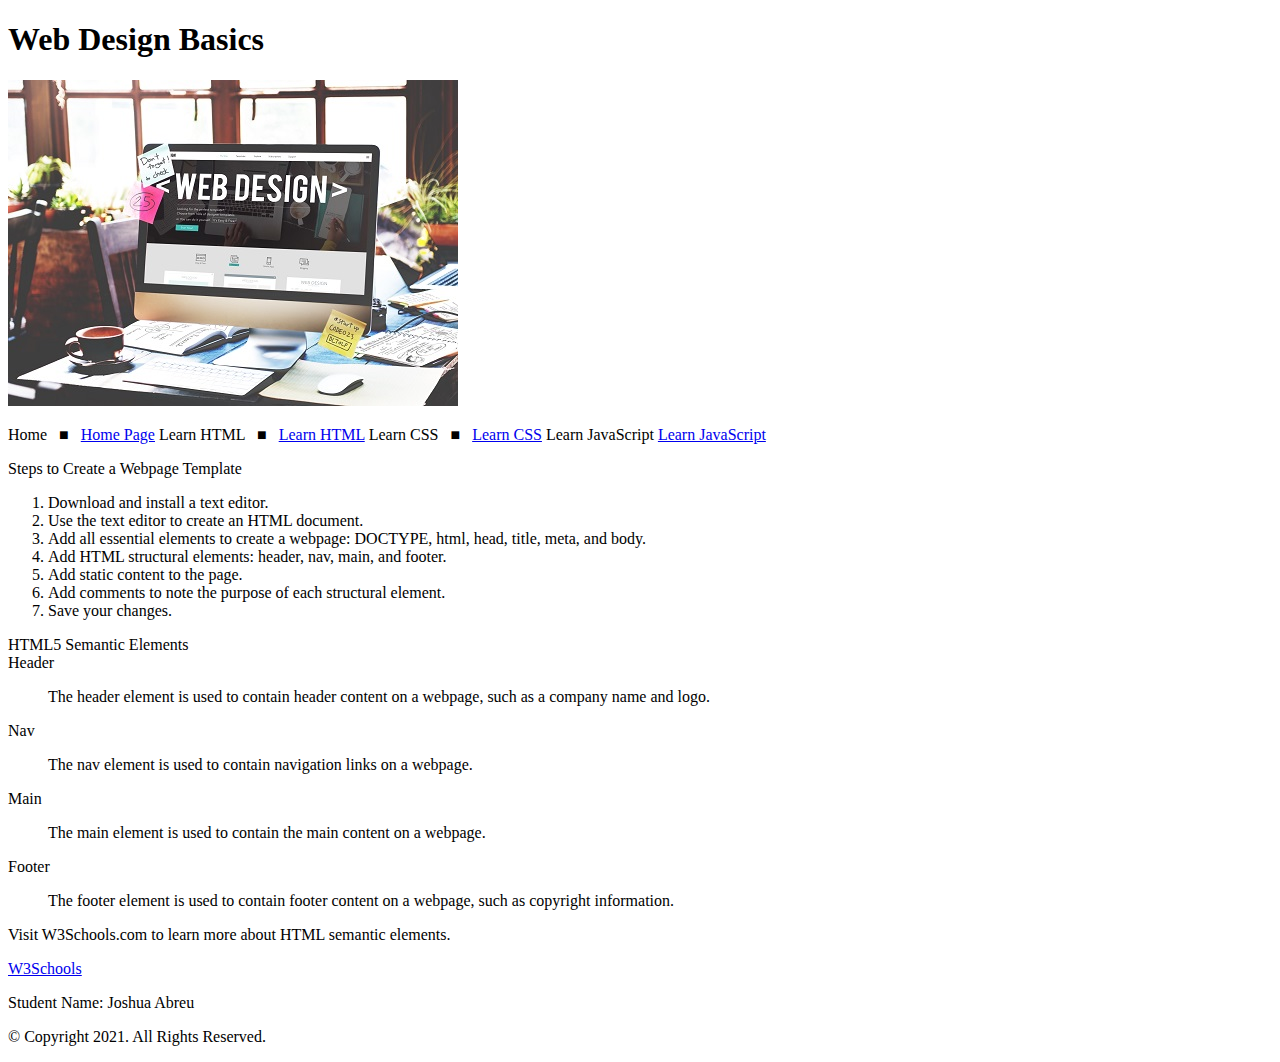
<file: chapter03/apply/index.html>
<!DOCTYPE html>
<!--
	Student Name:Joshua Abreu
	File Name:index.html
	Date:2/28/22
-->

<html lang="en">
<head>
	<title>CH 3 Apply Your Knowledge</title>
	<meta charset="utf-8">
</head>
<body>

	<!-- Use the header area for the website name or logo. The header contains static content. Update "My Template" with the name of business. -->
	<header>
		<h1>Web Design Basics</h1>

		<img src="images/web-design.jpg" alt="computer with the text web design."
		height="326" width="450"

	</header>

	<!-- Use the nav area to add hyperlinks to other pages within the website. It contains static content. -->
	<nav>
		<p>Home &nbsp; &#9632; &nbsp; <a href="index.html">Home Page</a>
		Learn HTML &nbsp; &#9632; &nbsp; <a href="html.html">Learn HTML</a>
		Learn CSS &nbsp; &#9632; &nbsp; <a href="css.html">Learn CSS</a>
		Learn JavaScript <a href="js.html">Learn JavaScript</a> </p>
	</nav>

	<!-- Use the main area to add main content to the webpage. Since the main content changes from page to page, the main element contains dynamic content. -->
	<main>


		<div class="template">

    <p>Steps to Create a Webpage Template</p>

		<ol type="1">
    <li>Download and install a text editor.</li>
    <li>Use the text editor to create an HTML document.</li>
    <li>Add all essential elements to create a webpage: DOCTYPE, html, head, title, meta, and body.</li>
    <li>Add HTML structural elements: header, nav, main, and footer.</li>
    <li>Add static content to the page.</li>
    <li>Add comments to note the purpose of each structural element.</li>
    <li>Save your changes.</li>
   	</ol>
	  </div>


		<div class="semantic"
    <h3>HTML5 Semantic Elements</h3>

    <dt>Header</dt>
		<dl>
    <dd>The header element is used to contain header content on a webpage, such as a company name and logo.</dd>
 		</dl>

    <dt>Nav</dt>
		<dl>
    <dd>The nav element is used to contain navigation links on a webpage.</dd>
		</dl>

    <dt>Main</dt>
		<dl>
    <dd>The main element is used to contain the main content on a webpage.</dd>
		</dl>

    <dt>Footer</dt>
		<dl>
    <dd>The footer element is used to contain footer content on a webpage, such as copyright information.</dd>
		</dl>

    <p>Visit W3Schools.com to learn more about HTML semantic elements. </p>
    <a href="https://www.w3schools.com/html/html5_semantic_elements.asp.">W3Schools</a>
	</div>

	</main>

	<!-- Use the footer area to add static footer content. -->
	<footer>
		<p>Student Name: Joshua Abreu</p>
		<p>&copy; Copyright 2021. All Rights Reserved.</p>
	</footer>

</body>
</html>
</file>
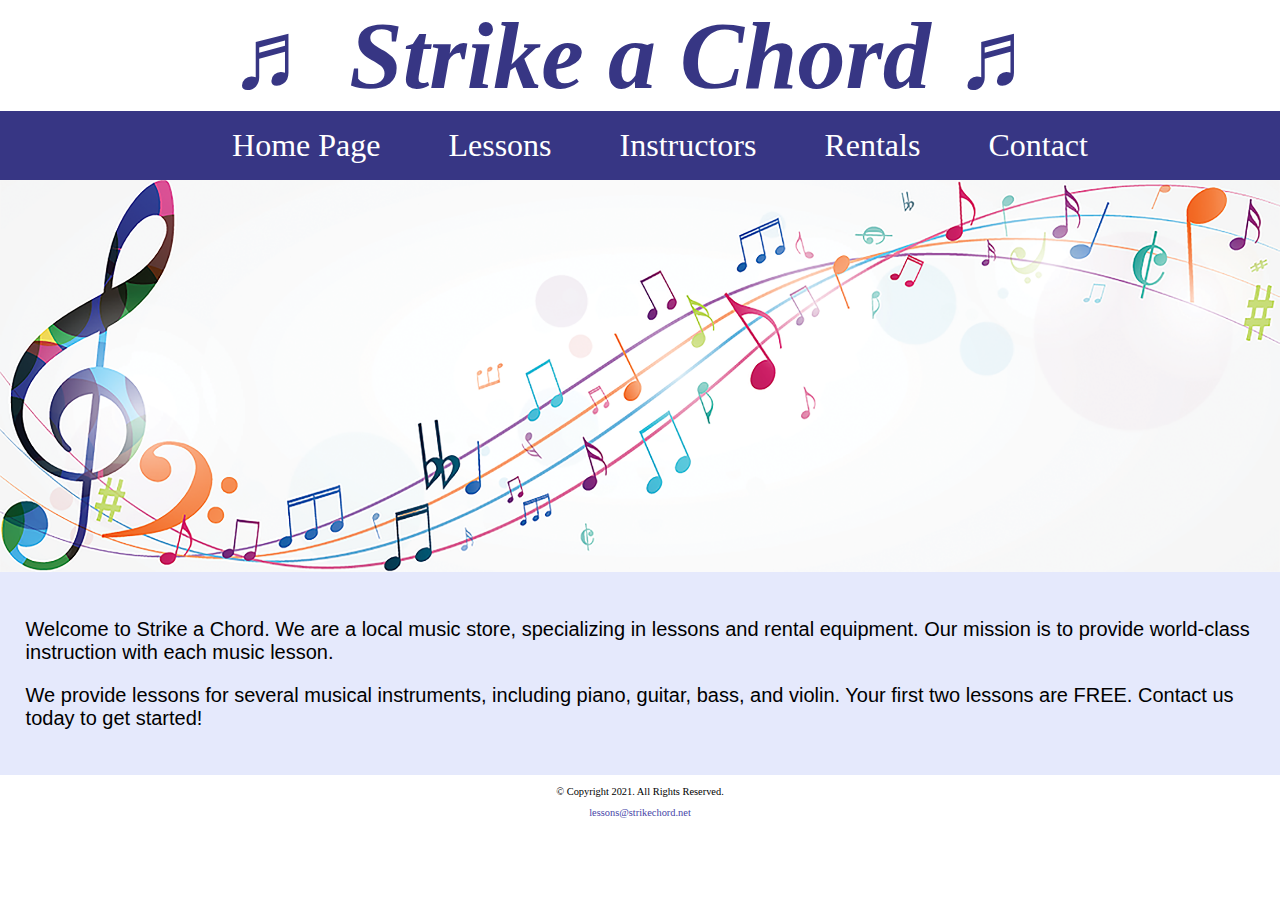
<file: chapter03/lab1/index.html>
<!DOCTYPE html>

	<!-- Student Name: Joshua Abreu
	File Name: Chapter 2 Lab
	Date: 2/15/2022 -->

<html lang="en">

<head>
		<meta charset="utf-8">
		<link rel="stylesheet" href="css/styles.css">
	<title>
Strike a Chord: Home page
</title>
</head>
<body>

	<header>
		<h1>&#9836; Strike a Chord &#9836;</h1>
	</header>

	<nav>
    <ul>
		<li>	<a href="index.html">Home Page</a>  </li>
    <li>  <a href="lessons.html">Lessons</a>  </li>
    <li>  <a href="Instructors.html">Instructors</a> </li>
    <li>  <a href="rentals.html">Rentals</a>  </li>
    <li>  <a href="contact.html">Contact</a> </li>
		</ul>
	</nav>

	<!-- Hero Image -->
 <div id="hero">
 <img src="images/music-notes.png" alt="colorful music notes">
 </div>

	<!-- Use the main area to add the main content to the webpage -->
	<main>

    <div id="intro">


    <p>Welcome to Strike a Chord. We are a local music store, specializing

      in lessons and rental equipment. Our mission is to provide world-class

      instruction with each music lesson.</p>

      <p>We provide lessons for several musical instruments, including

      piano, guitar, bass, and violin. Your first two lessons are FREE.

      Contact us today to get started!</p>

      </div>

	</main>

	<footer>
    <p>&copy; Copyright 2021. All Rights Reserved.</p>
<p> <a href= "mailto: lessons@strikechord.net"> lessons@strikechord.net </a> </p>
	</footer>

</body>
</html>
</file>
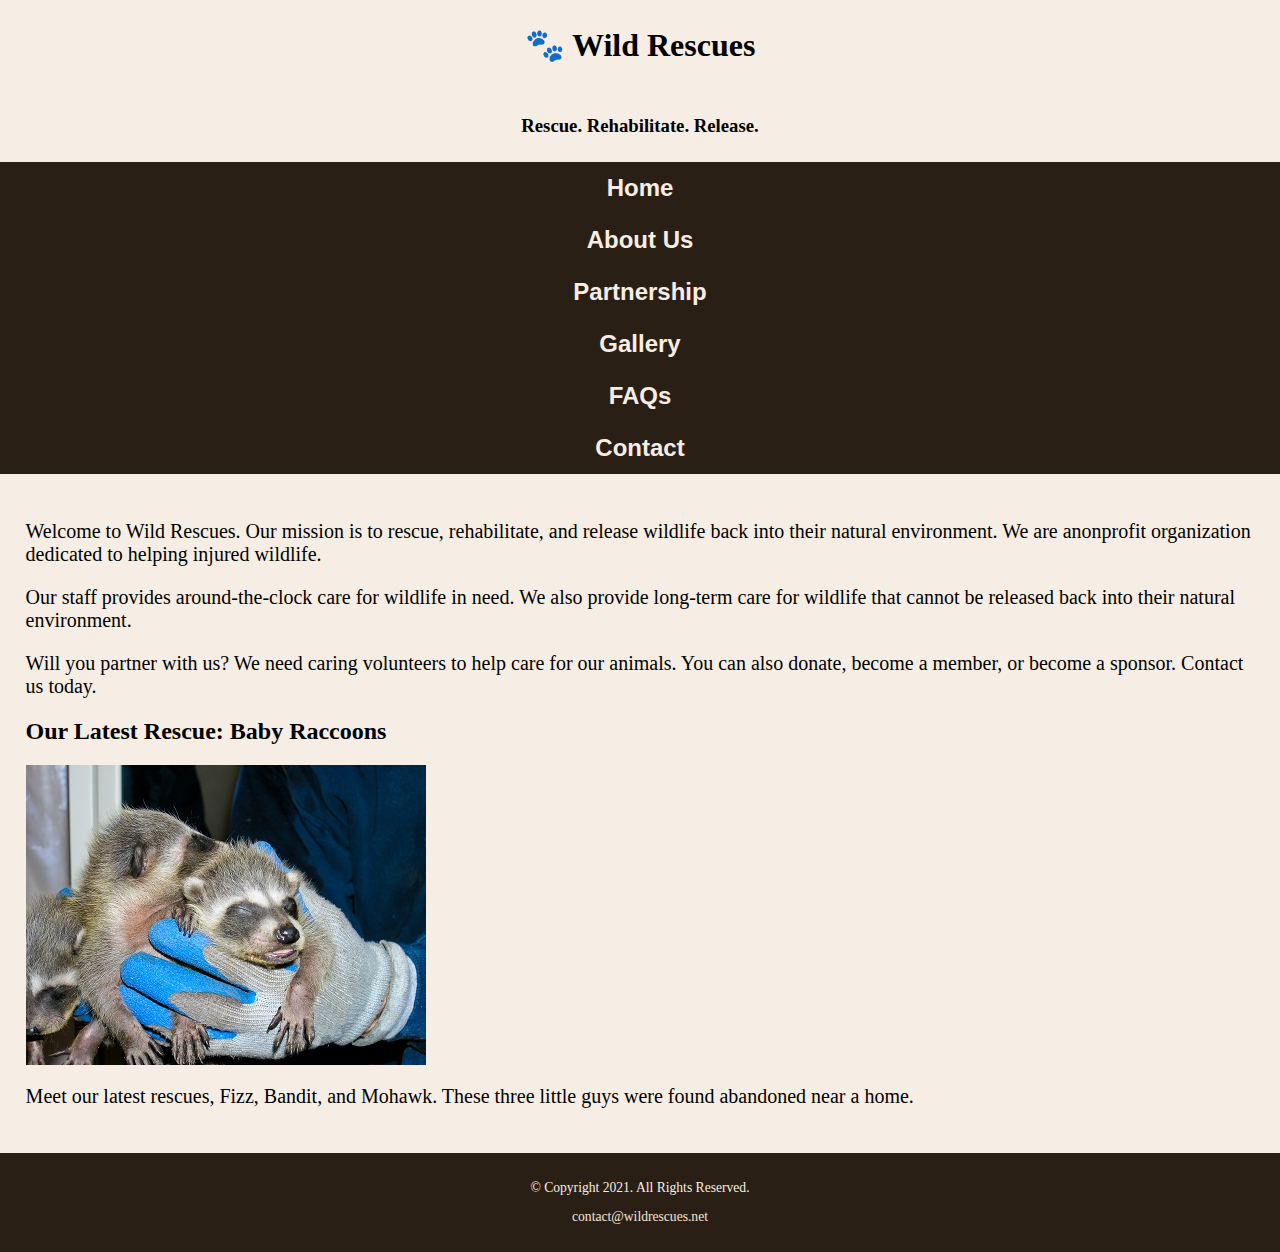
<file: chapter03/lab2/index.html>
<!DOCTYPE html>

	<!-- Student Name: Joshua Abreu
	File Name: Chapter 2 Lab
	Date: 2/15/2022 -->

<html lang="en">

<head>
		<meta charset="utf-8">
		<link rel="stylesheet" href="css/styles.css">
	<title>
Wild Rescues: Home
</title>
</head>
<body>

	<header>

		<meta name="viewport" content="width=device-width, initial-scale=1">
		<div class= "tab-desk">	<a href = "index.html" > <img src= "images/baby-hawk.jpg" alt="rescued baby hawk."> </a> </div>
    <div class= "mobile"> <h1>&#128062; Wild Rescues</h1>
    <h3>Rescue. Rehabilitate. Release.</h3>
  	</div>
	</header>

	<nav>
    <ul> <li> <a href="index.html">Home</a>  </li>
    <li>  <a href="about.html">About Us</a>  </li>
    <li>  <a href="partnership.html">Partnership</a>  </li>
    <li>  <a href="gallery.html">Gallery</a> </li>
    <li>  <a href="faqs.html">FAQs</a>  </li>
    <li>  <a href="contact.html">Contact</a> </li>
		</ul>
	</nav>

	<!-- Use the main area to add the main content to the webpage -->
	<main>

    <div id="welcome">
    <p>Welcome to Wild Rescues. Our mission is to rescue, rehabilitate,
      and release wildlife back into their natural environment. We are anonprofit
      organization dedicated to helping injured wildlife.</p>
      <p>Our staff provides around-the-clock care for wildlife in need. We
      also provide long-term care for wildlife that cannot be released back
      into their natural environment.</p>
      <p>Will you partner with us? We need caring volunteers to help care
      for our animals. You can also donate, become a member, or become a
      sponsor. Contact us today.</p>
    </div>

		<div class = "round">
    <div id="latest">
      <h2>Our Latest Rescue: Baby Raccoons</h2>
      <img src="images/baby-raccoons.jpg" alt="hands holding three baby raccoons"
  		>
		</div>
    </div>
    <p> Meet our latest rescues, Fizz, Bandit, and Mohawk. These three little guys were found
      abandoned near a home.</p>
	</main>

	<footer>
    <p>&copy; Copyright 2021. All Rights Reserved.</p>
    <p><a href= "mailto: contact@wildrescues.net"> contact@wildrescues.net </a></p>
	</footer>

</body>
</html>
</file>
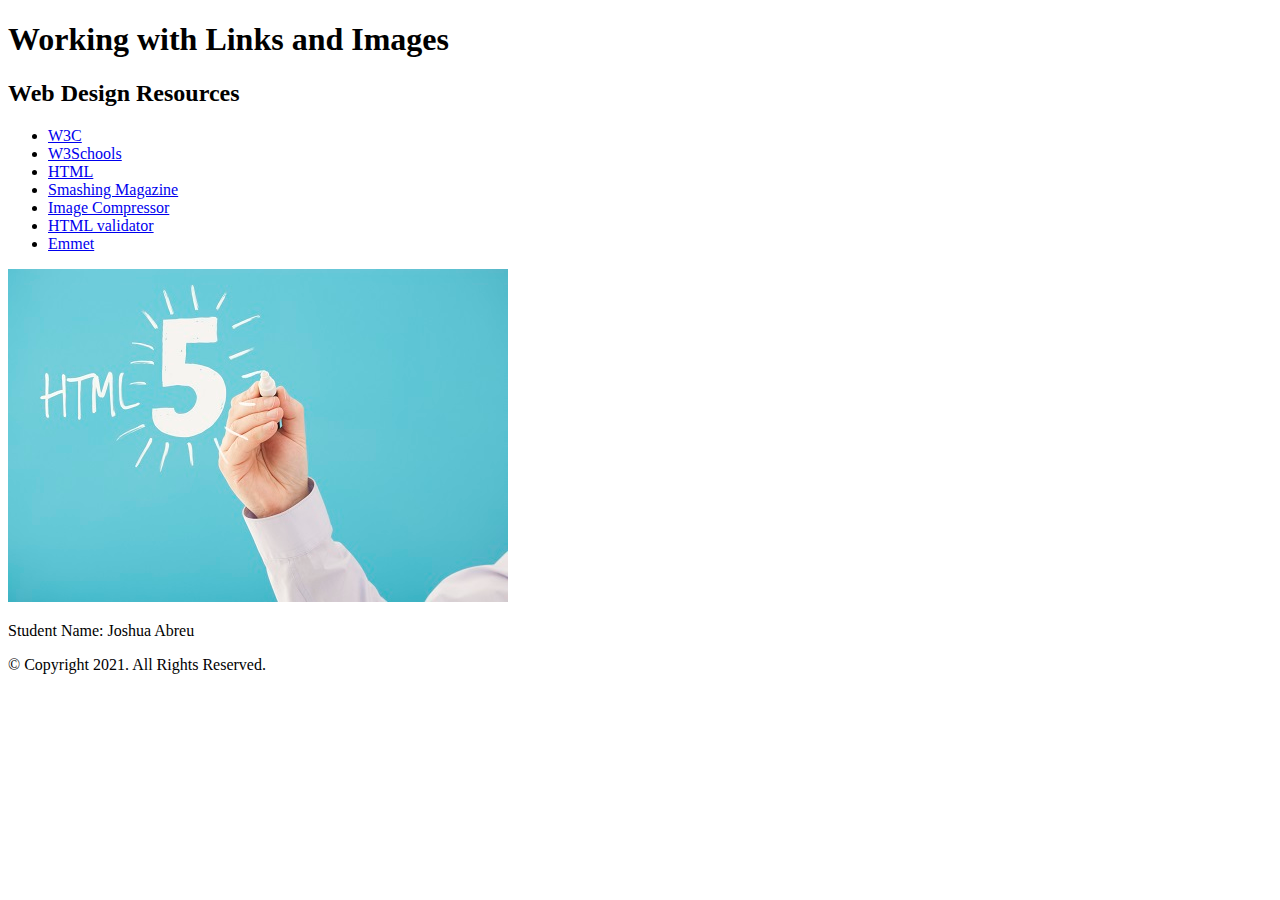
<file: chapter03/analyze/03.html>
<!DOCTYPE html>
<!--
	Student Name:Joshua Abreu
	File Name:03.html
	Date:2/28/22
-->
<html lang="en">
<head>
	<title>Chapter 3 Analyze</title>
	<meta charset="utf-8">
</head>
<body>

	<header>
		<h1>Working with Links and Images</h1>
	</header>

	<main>

<div id="resources">

	<h2>Web Design Resources</h2>
	<ul>
	<li><a href=" https://www.w3.org/">W3C</a></li>
	<li><a href=" https://www.w3schools.com/">W3Schools</a></li>
	<li><a href=" https://www.html.com/">HTML</a></li>
	<li><a href="https://www.smashingmagazine.com/">Smashing Magazine</a></li>
	<li><a href="https://compressor.io/">Image Compressor</a></li>
	<li><a href="https://validator.w3.org/">HTML validator</a></li>
	<li><a href="https://emmet.io/.">Emmet</a></li>
  </ul>

</div>

	<img src="images/html5.jpg" alt="hand writing HTML 5" height="333" width="500">

	</main>

	<footer>
		<p>Student Name: Joshua Abreu </p>
		<p>&copy; Copyright 2021. All Rights Reserved.</p>
	</footer>

</body>
</html>
</file>
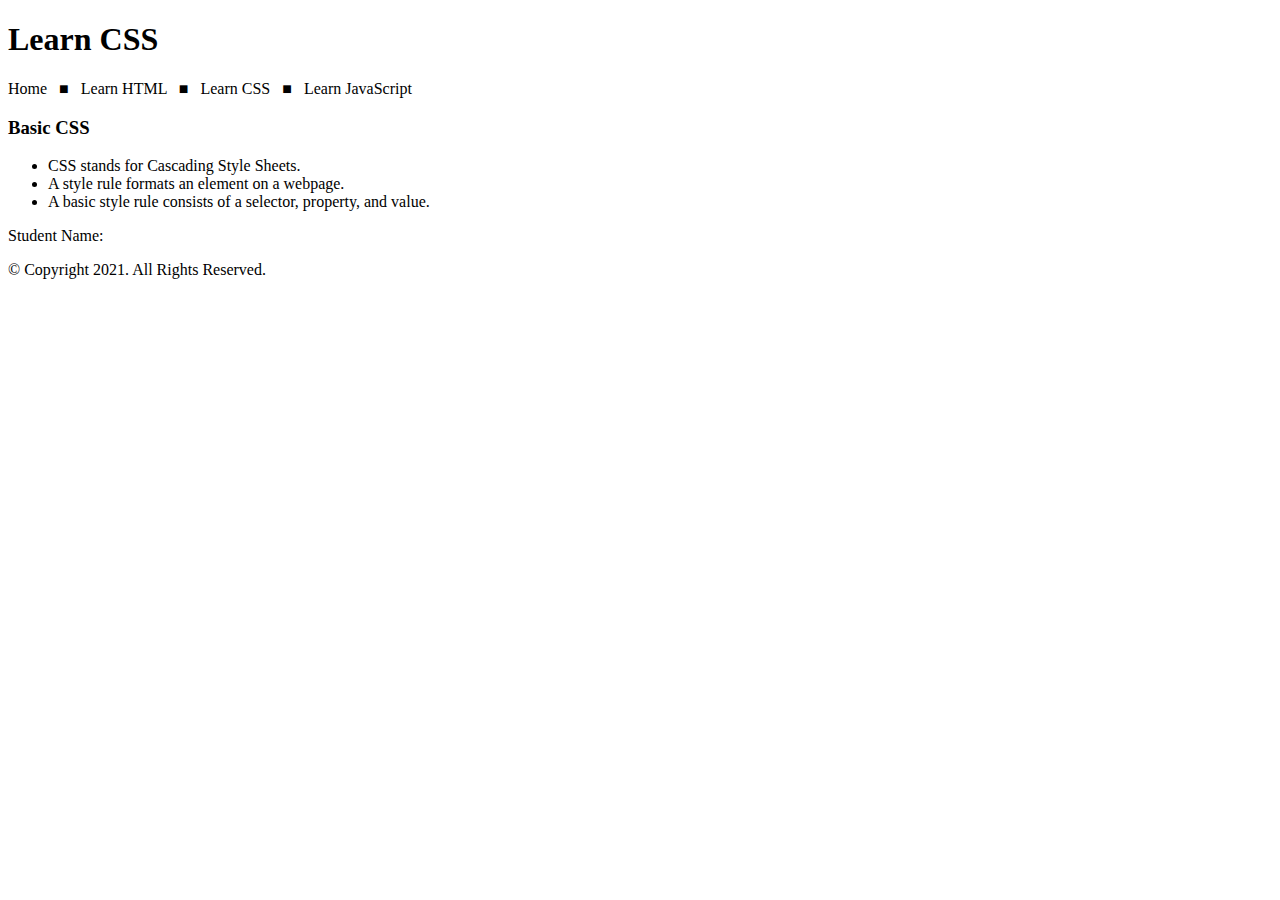
<file: chapter03/apply/css.html>
<!DOCTYPE html>
<!-- 	
	Student Name: 
	File Name: 
	Date: 
-->

<html lang="en">
<head>
	<title>CH 3 Apply Your Knowledge</title>
	<meta charset="utf-8">
</head>
<body>

	<!-- Use the header area for the website name or logo. The header contains static content. Update "My Template" with the name of business. -->
	<header>
		<h1>Learn CSS</h1>
	</header>
	
	<!-- Use the nav area to add hyperlinks to other pages within the website. It contains static content. -->
	<nav>
		<p>Home &nbsp; &#9632; &nbsp;  
		Learn HTML &nbsp; &#9632; &nbsp;
		Learn CSS &nbsp; &#9632; &nbsp;
		Learn JavaScript</p>
	</nav>
	
	<!-- Use the main area to add main content to the webpage. Since the main content changes from page to page, the main element contains dynamic content. -->
	<main>
        
        <div id="html">
        
            <h3>Basic CSS</h3>
            <ul>
                <li>CSS stands for Cascading Style Sheets.</li>
                <li>A style rule formats an element on a webpage.</li>
                <li>A basic style rule consists of a selector, property, and value.</li>
            </ul>
            
        </div>
        
	</main>
	
	<!-- Use the footer area to add static footer content. -->
	<footer>
		<p>Student Name: </p>
		<p>&copy; Copyright 2021. All Rights Reserved.</p>
	</footer>
	
</body>
</html>
</file>
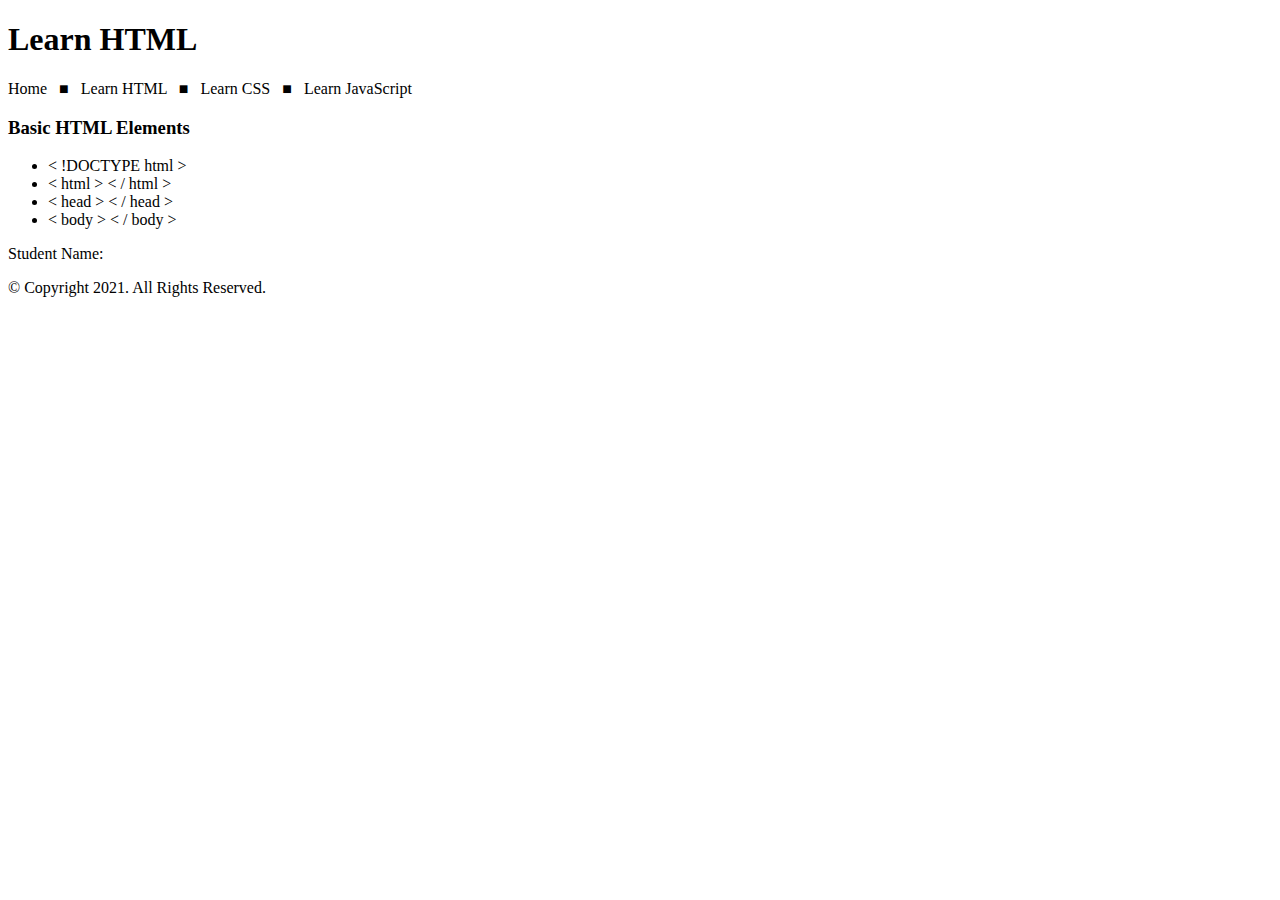
<file: chapter03/apply/html.html>
<!DOCTYPE html>
<!-- 	
	Student Name: 
	File Name: 
	Date: 
-->

<html lang="en">
<head>
	<title>CH 3 Apply Your Knowledge</title>
	<meta charset="utf-8">
</head>
<body>

	<!-- Use the header area for the website name or logo. The header contains static content. Update "My Template" with the name of business. -->
	<header>
		<h1>Learn HTML</h1>
	</header>
	
	<!-- Use the nav area to add hyperlinks to other pages within the website. It contains static content. -->
	<nav>
		<p>Home &nbsp; &#9632; &nbsp;  
		Learn HTML &nbsp; &#9632; &nbsp;
		Learn CSS &nbsp; &#9632; &nbsp;
		Learn JavaScript</p>
	</nav>
	
	<!-- Use the main area to add main content to the webpage. Since the main content changes from page to page, the main element contains dynamic content. -->
	<main>
        
        <div id="html">
        
            <h3>Basic HTML Elements</h3>
            <ul>
                <li>&#60; !DOCTYPE html &#62;</li>
                <li>&#60; html &#62; &#60; &#47; html &#62;</li>
                <li>&#60; head &#62; &#60; &#47; head &#62;</li>
                <li>&#60; body &#62; &#60; &#47; body &#62;</li>
            </ul>
            
        </div>
        
	</main>
	
	<!-- Use the footer area to add static footer content. -->
	<footer>
		<p>Student Name: </p>
		<p>&copy; Copyright 2021. All Rights Reserved.</p>
	</footer>
	
</body>
</html>
</file>
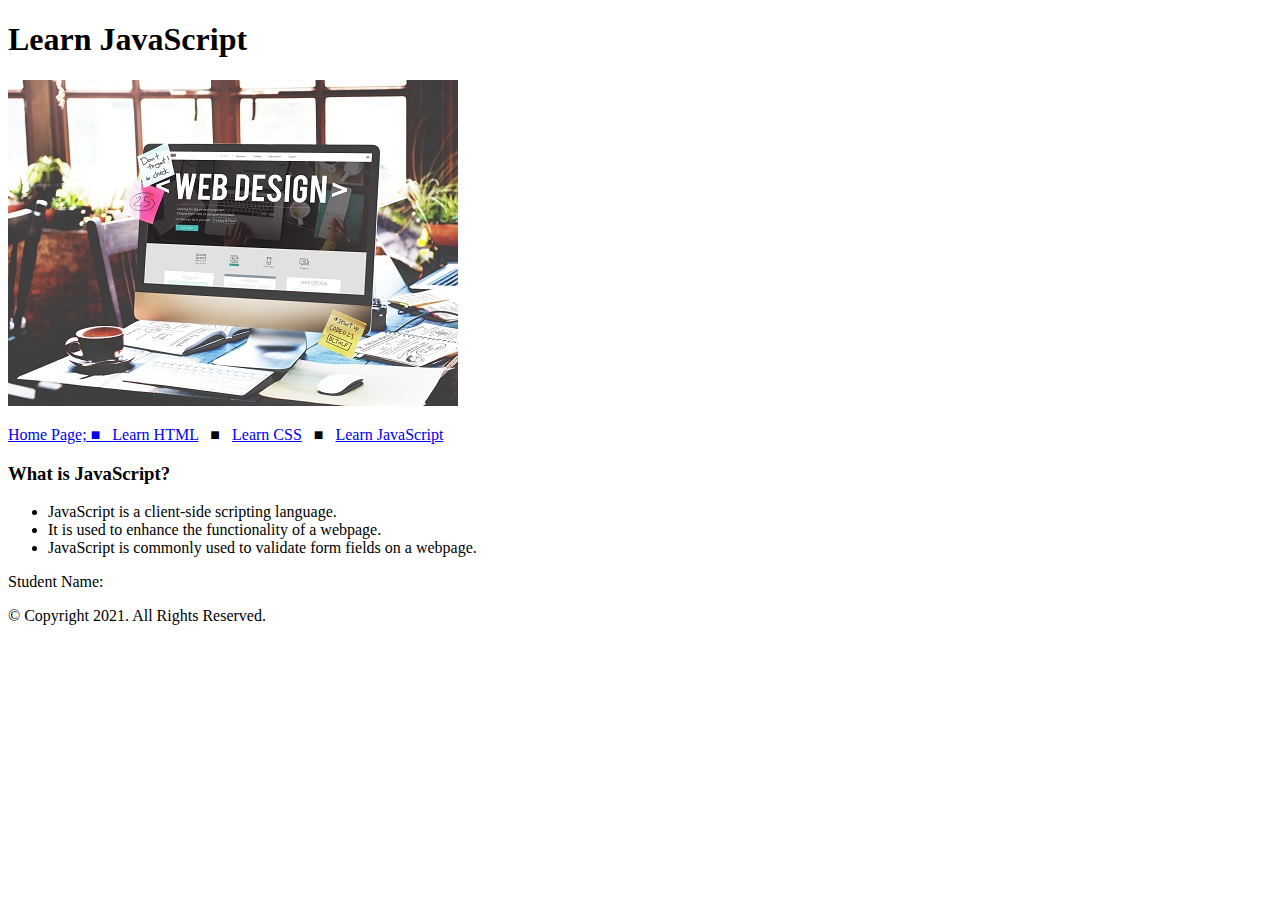
<file: chapter03/apply/js.html>
<!DOCTYPE html>
<!--
	Student Name: Joshua Abreu
	File Name: js.html
	Date: 2/28/22
-->

<html lang="en">
<head>
	<title>CH 3 Apply Your Knowledge</title>
	<meta charset="utf-8">
</head>
<body>

	<!-- Use the header area for the website name or logo. The header contains static content. Update "My Template" with the name of business. -->
	<header>
		<h1>Learn JavaScript</h1>

		<img src="images/web-design.jpg" alt="computer with the text web design."
		height="326" width="450"

	</header>

	<!-- Use the nav area to add hyperlinks to other pages within the website. It contains static content. -->
	<nav>
		<p><a href="index.html"</a>Home Page; &#9632; &nbsp;
	<a href="html.html">Learn HTML</a> &nbsp; &#9632; &nbsp;
		<a href="css.html">Learn CSS</a> &nbsp; &#9632; &nbsp;
		<a href="js.html">Learn JavaScript</a> </p>
	</nav>

	<!-- Use the main area to add main content to the webpage. Since the main content changes from page to page, the main element contains dynamic content. -->
	<main>

        <div id="html">

            <h3>What is JavaScript?</h3>
            <ul>
                <li>JavaScript is a client-side scripting language.</li>
                <li>It is used to enhance the functionality of a webpage.</li>
                <li>JavaScript is commonly used to validate form fields on a webpage.</li>
            </ul>

        </div>

	</main>

	<!-- Use the footer area to add static footer content. -->
	<footer>
		<p>Student Name: </p>
		<p>&copy; Copyright 2021. All Rights Reserved.</p>
	</footer>

</body>
</html>
</file>
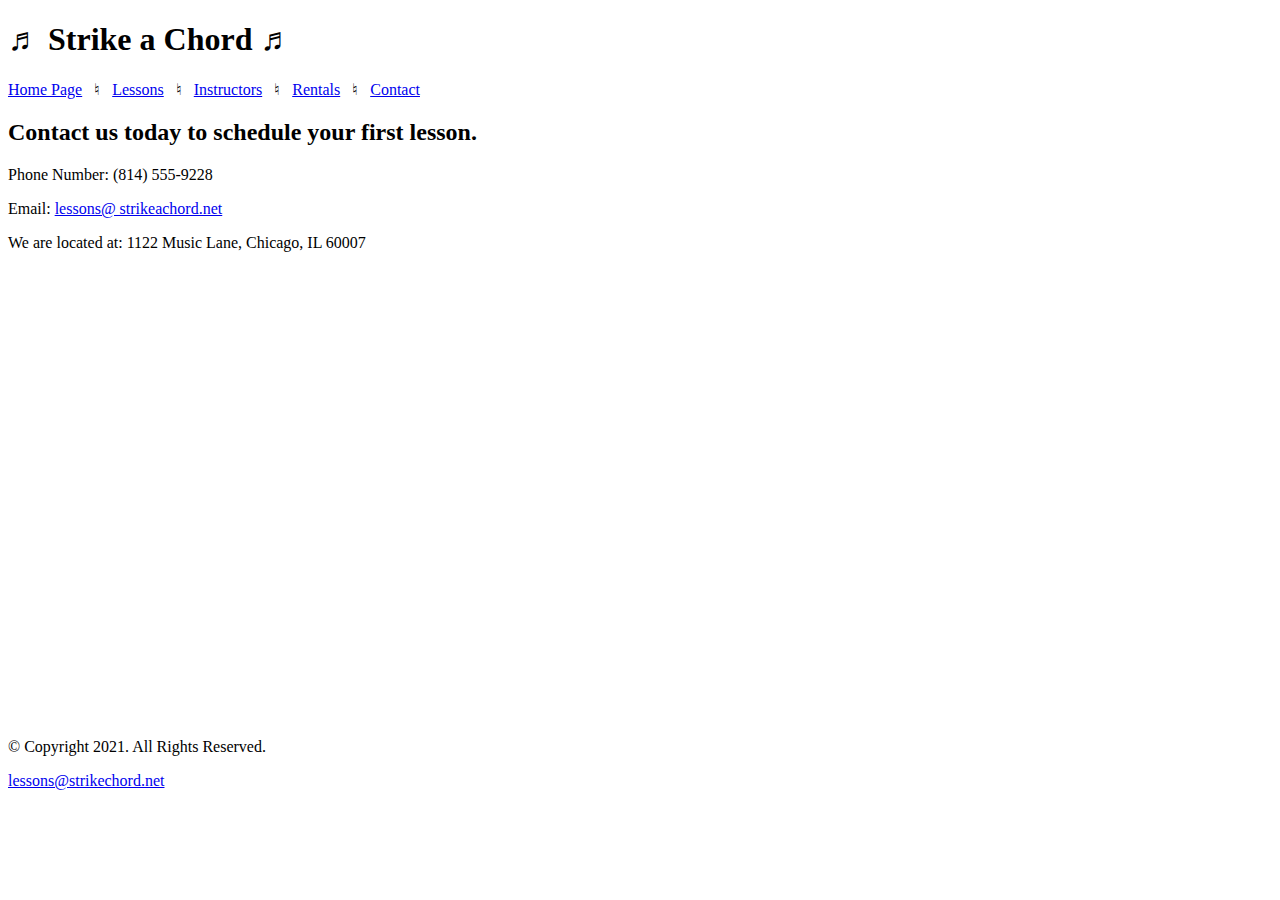
<file: chapter03/lab1/contact.html>
<!DOCTYPE html>

	<!-- Student Name: Joshua Abreu
	File Name: Chapter 2 Lab
	Date: 2/15/2022 -->

<html lang="en">

<head>
		<meta charset="utf-8">
	<title>
Contact
</title>
</head>
<body>

	<header>
		<h1>&#9836; Strike a Chord &#9836;</h1>
	</header>

	<nav>
    <p><a href="index.html">Home Page</a> &nbsp; &#9838; &nbsp;
      <a href="lessons.html">Lessons</a> &nbsp; &#9838; &nbsp;
      <a href="Instructors.html">Instructors</a> &nbsp; &#9838; &nbsp;
      <a href="rentals.html">Rentals</a> &nbsp; &#9838; &nbsp;
      <a href="contact.html">Contact</a></p>
	</nav>

	<!-- Use the main area to add the main content to the webpage -->
	<main>

    <div id="contact">


      <h2>Contact us today to schedule your first lesson.</h2>
      <p>Phone Number: (814) 555-9228</p>
      <p>Email: <a href=”mailto:lessons@strikeachord.net”>lessons@
        strikeachord.net</a></p>
        <p>We are located at: 1122 Music Lane, Chicago, IL 60007</p>

<iframe src="https://www.google.com/maps/embed?pb=!1m18!1m12!1m3!1d380513.7159859942!2d
-88.01214778988322!3d41.83339250495681!2m3!1f0!2f0!3f0!3m2!1i1024!2i768!4f13.1!3m3!1m2!
1s0x880e2c3cd0f4cbed%3A0xafe0a6ad09c0c000!2sChicago%2C%20IL!5e0!3m2!1sen!2sus!4v1646071556033!5m2!1sen!2sus" 
width="600" height="450" style="border:0;" allowfullscreen="" loading="lazy"></iframe>
      </div>

	</main>

	<footer>
    <p>&copy; Copyright 2021. All Rights Reserved.</p>
<p> <a href= "mailto: lessons@strikechord.net"> lessons@strikechord.net </a> </p>
	</footer>

</body>
</html>
</file>
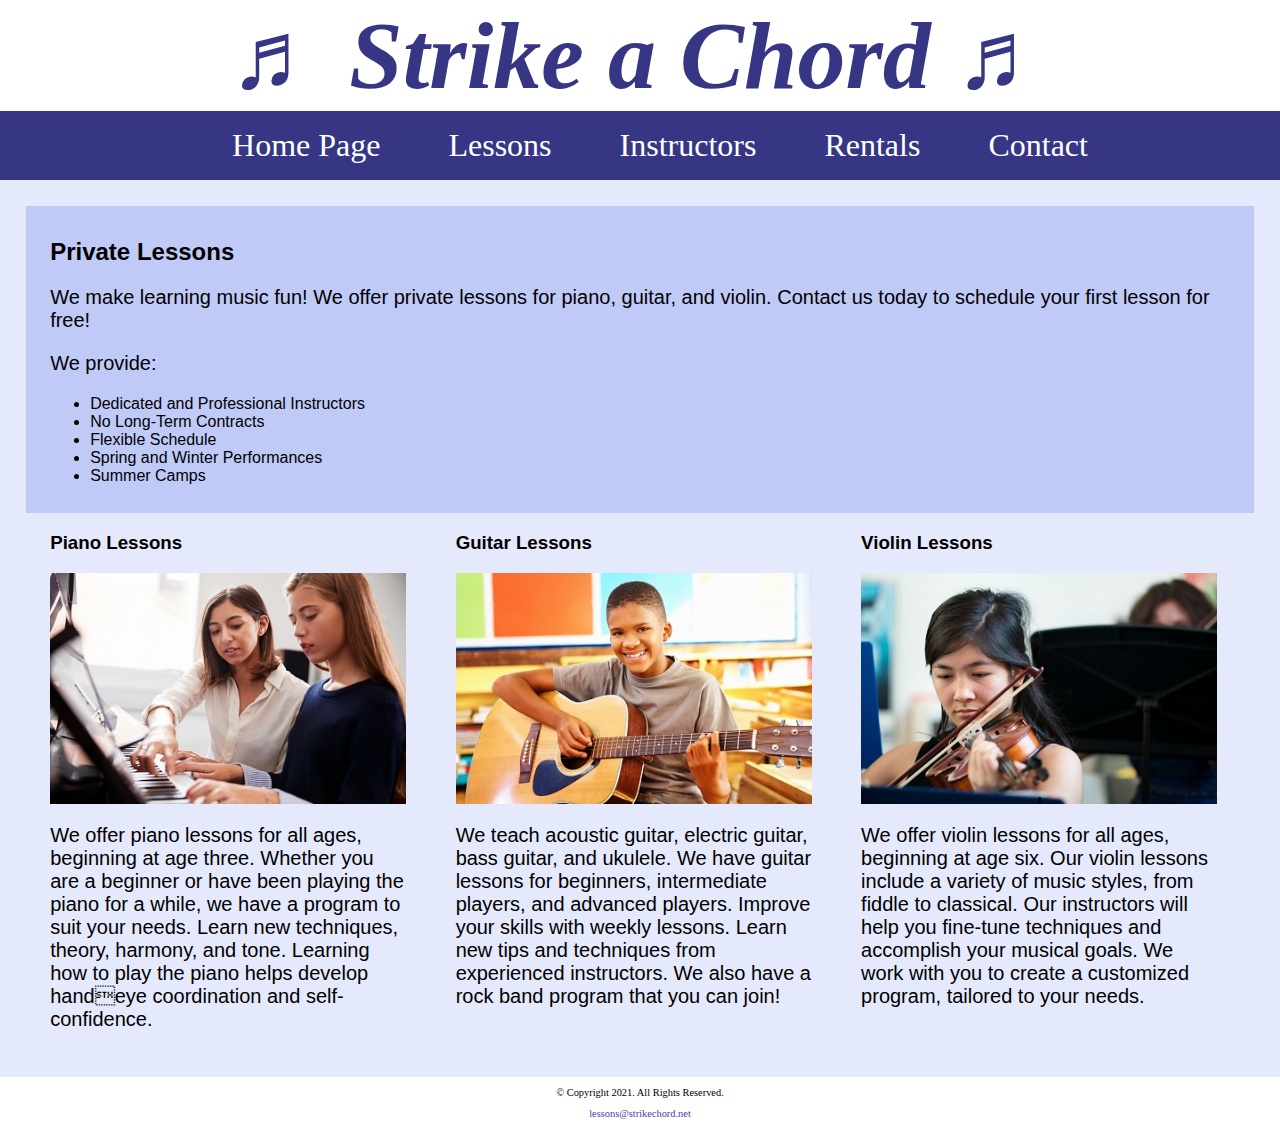
<file: chapter03/lab1/lessons.html>
<!DOCTYPE html>

	<!-- Student Name: Joshua Abreu
	File Name: Chapter 2 Lab
	Date: 2/15/2022 -->

  <html lang="en">

  <head>
  		<meta charset="utf-8">
      <link rel="stylesheet" href="css/styles.css">
  	<title>
  Lessons
  </title>
  </head>
  <body>

  	<header>
  		<h1>&#9836; Strike a Chord &#9836;</h1>
  	</header>

  	<nav>
      <ul>
  		<li>	<a href="index.html">Home Page</a>  </li>
      <li>  <a href="lessons.html">Lessons</a>  </li>
      <li>  <a href="Instructors.html">Instructors</a> </li>
      <li>  <a href="rentals.html">Rentals</a>  </li>
      <li>  <a href="contact.html">Contact</a> </li>
  		</ul>
  	</nav>

  	<!-- Use the main area to add the main content to the webpage -->
  	<main>

      <div id="info">


        <h2>Private Lessons</h2>
     <p>We make learning music fun! We offer private lessons for piano,
    guitar, and violin. Contact us today to schedule your first lesson
    for free! </p>
     <p>We provide:</p>
     <ul>
     <li>Dedicated and Professional Instructors</li>
     <li>No Long-Term Contracts</li>
     <li>Flexible Schedule</li>
     <li>Spring and Winter Performances</li>
     <li>Summer Camps</li>
     </ul>

        </div>

        <div id="piano">


          <h3>Piano Lessons</h3>
          <img src="images/piano-lesson.jpg" alt="piano teacher and student
          sitting at a piano" >
          <p>We offer piano lessons for all ages, beginning at age three.
            Whether you are a beginner or have been playing the piano for a while,
            we have a program to suit your needs. Learn new techniques, theory,
            harmony, and tone. Learning how to play the piano helps develop handeye coordination and self-confidence.</p>

          </div>
          <div id="piano">


            <h3>Guitar Lessons</h3>
            <img src="images/child-guitar.jpg" alt="child with a smile holding a
            guitar" >
            <p>We teach acoustic guitar, electric guitar, bass guitar, and
              ukulele. We have guitar lessons for beginners, intermediate players,
              and advanced players. Improve your skills with weekly lessons. Learn
              new tips and techniques from experienced instructors. We also have a
              rock band program that you can join!</p>
            </div>

            <div id="violin">


              <h3>Violin Lessons</h3>
              <img src="images/woman-violin.jpg" alt="woman playing the violin"
              >
              <p>We offer violin lessons for all ages, beginning at age six. Our
              violin lessons include a variety of music styles, from fiddle to
              classical. Our instructors will help you fine-tune techniques and
              accomplish your musical goals. We work with you to create a customized
              program, tailored to your needs.</p>
              </div>

  	</main>

  	<footer>
      <p>&copy; Copyright 2021. All Rights Reserved.</p>
  <p> <a href= "mailto: lessons@strikechord.net"> lessons@strikechord.net </a> </p>
  	</footer>

  </body>
  </html>
</file>
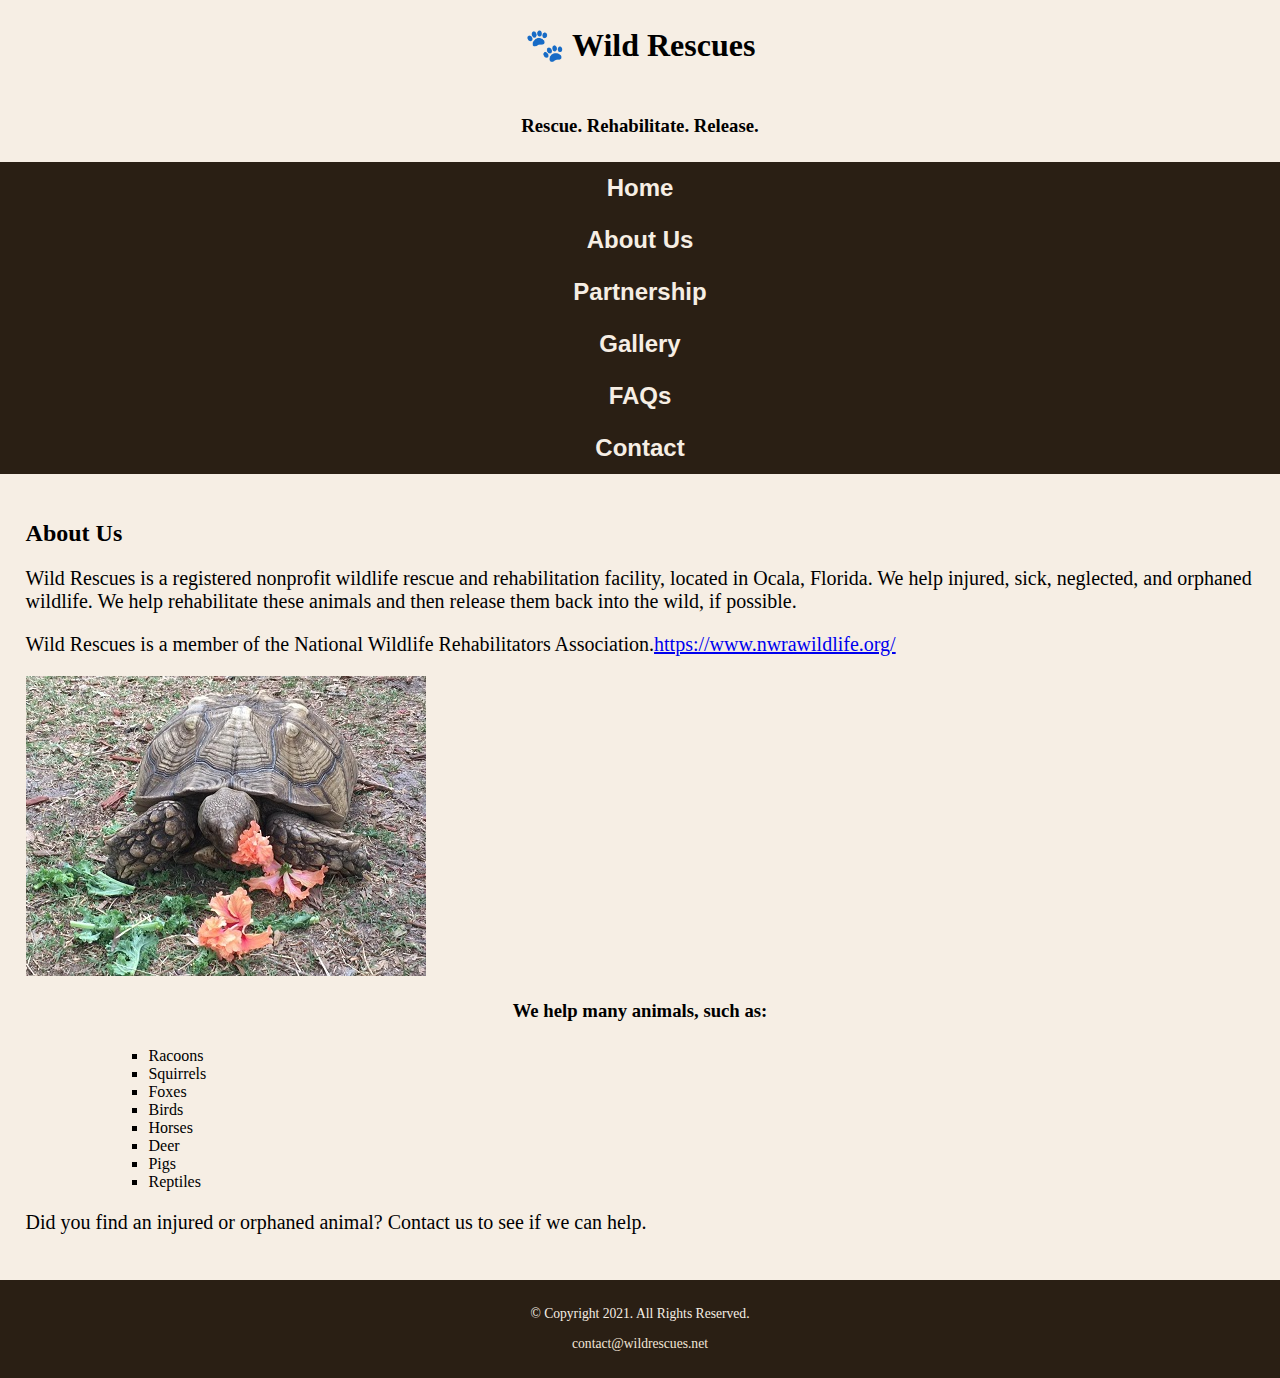
<file: chapter03/lab2/about.html>
<!DOCTYPE html>

	<!-- Student Name: Joshua Abreu
	File Name: Chapter 2 Lab
	Date: 2/15/2022 -->

<html lang="en">

<head>
		<meta charset="utf-8">
		<link rel="stylesheet" href="css/styles.css">
	<title>
About Us
</title>
</head>
<body>

	<header>
		<meta name="viewport" content="width=device-width, initial-scale=1">
		<div class= "tab-desk">	<a href = "index.html" > <img src= "images/baby-hawk.jpg" alt="rescued baby hawk."> </a> </div>
    <div class= "mobile"> <h1>&#128062; Wild Rescues</h1>
    <h3>Rescue. Rehabilitate. Release.</h3>
  	</div>
	</header>

	<nav>
		<ul> <li> <a href="index.html">Home</a>  </li>
    <li>  <a href="about.html">About Us</a>  </li>
    <li>  <a href="partnership.html">Partnership</a>  </li>
    <li>  <a href="gallery.html">Gallery</a> </li>
    <li>  <a href="faqs.html">FAQs</a>  </li>
    <li>  <a href="contact.html">Contact</a> </li>
		</ul>
	</nav>

	<!-- Use the main area to add the main content to the webpage -->
	<main>

    <div id="info">
     <h2>About Us</h2>
    <p>Wild Rescues is a registered nonprofit wildlife rescue and rehabilitation
      facility, located in Ocala, Florida. We help injured, sick,
      neglected, and orphaned wildlife. We help rehabilitate these animals
      and then release them back into the wild, if possible.</p>
      <p>Wild Rescues is a member of the National Wildlife Rehabilitators
        Association.<a href="https://www.nwrawildlife.org/">https://www.nwrawildlife.org/</a></p>

				<div class = "round">
        <img src="images/tortoise.jpg" alt="tortoise eating vegetation"
    		>
			</div>

        <h3> We help many animals, such as:</h3>
        <ul>
        <li>Racoons</li>
        <li>Squirrels</li>
        <li>Foxes</li>
        <li>Birds</li>
        <li>Horses</li>
        <li>Deer</li>
        <li>Pigs</li>
        <li>Reptiles</li>
        </ul>

        <p>Did you find an injured or orphaned animal? Contact us to
          see if we can help.</p>
    </div>


	</main>

	<footer>
    <p>&copy; Copyright 2021. All Rights Reserved.</p>
    <p><a href= "mailto: contact@wildrescues.net"> contact@wildrescues.net </a></p>
	</footer>

</body>
</html>
</file>
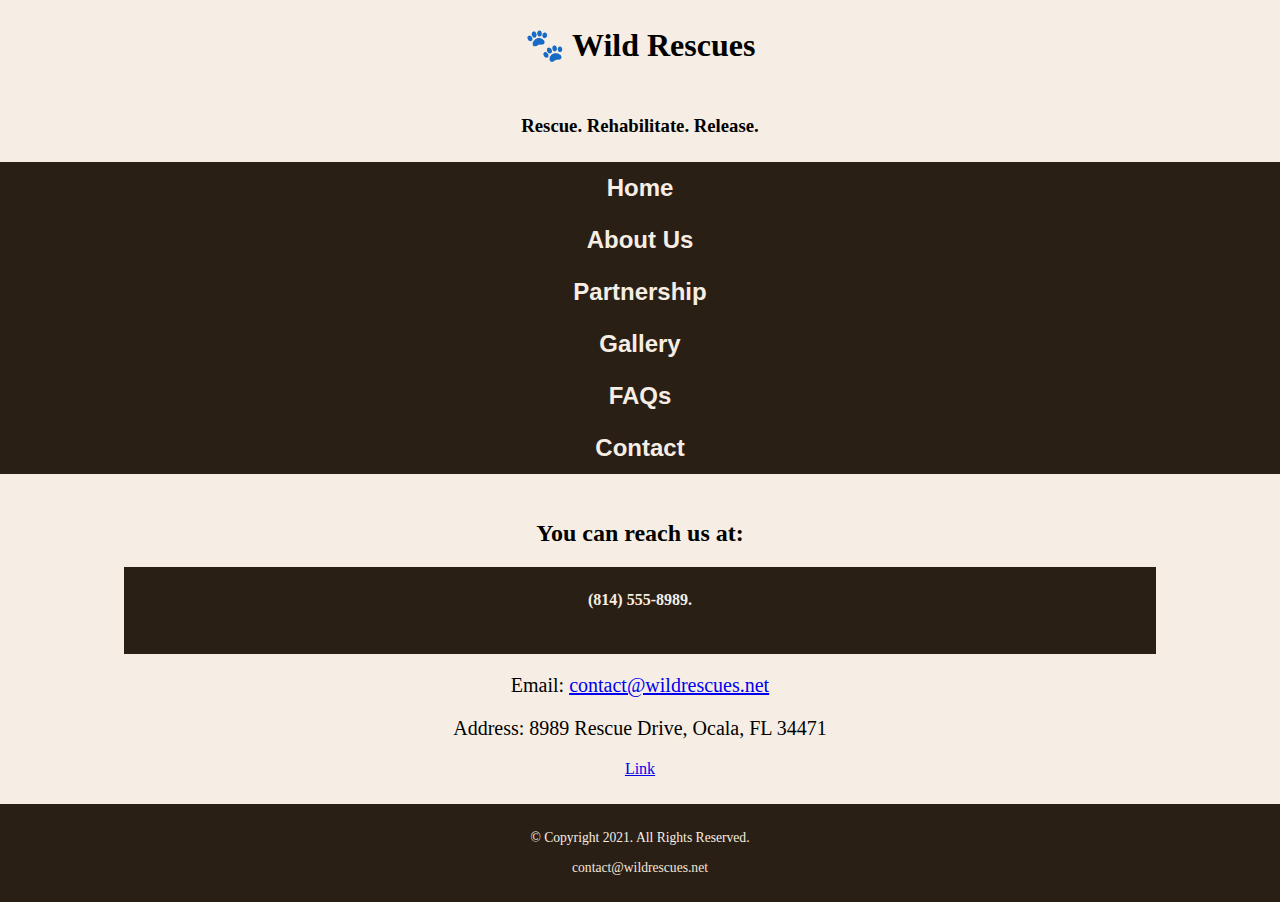
<file: chapter03/lab2/contact.html>
<!DOCTYPE html>

	<!-- Student Name: Joshua Abreu
	File Name: Chapter 2 Lab
	Date: 2/15/2022 -->

<html lang="en">

<head>
		<meta charset="utf-8">
		<link rel="stylesheet" href="css/styles.css">
	<title>
Wild Rescues: Home
</title>
</head>
<body>

	<header>
		<meta name="viewport" content="width=device-width, initial-scale=1">
		<div class= "tab-desk">	<a href = "index.html" > <img src= "images/baby-hawk.jpg" alt="rescued baby hawk."> </a> </div>
    <div class= "mobile"> <h1>&#128062; Wild Rescues</h1>
    <h3>Rescue. Rehabilitate. Release.</h3>
  	</div>
	</header>

	<nav>
		<ul> <li> <a href="index.html">Home</a>  </li>
    <li>  <a href="about.html">About Us</a>  </li>
    <li>  <a href="partnership.html">Partnership</a>  </li>
    <li>  <a href="gallery.html">Gallery</a> </li>
    <li>  <a href="faqs.html">FAQs</a>  </li>
    <li>  <a href="contact.html">Contact</a> </li>
		</ul>
	</nav>

	<!-- Use the main area to add the main content to the webpage -->
	<main>

    <div id="contact">
    <h2>You can reach us at:</h2>
		<div class="round">
      <p> <div class="tel-link"><a href="8145558989">(814) 555-8989.</a></p></div>
      <p>Email: <a href="mailto:contact@wildrescues .net">contact@wildrescues.net</a></p>
      <p>Address: 8989 Rescue Drive, Ocala, FL 34471</p>
      <a href="https://www.google.com/maps/search/8989+Rescue+Drive,+Ocala,+FL+34471/@29.1523402,-82.1914532,12z/data=!3m1!4b1">Link</a>

	</div>
</div>


	</main>

	<footer>
    <p>&copy; Copyright 2021. All Rights Reserved.</p>
    <p><a href= "mailto: contact@wildrescues.net"> contact@wildrescues.net </a></p>
	</footer>

</body>
</html>
</file>
<file: chapter03/lab1/css/styles.css>
/*
 Author: Joshua Abreu
 Date: 3/7/21
 File Name: styles.css
 */

 /* CSS Reset */
 body, header, nav, main, footer, img, h1 {
 margin: 0;
 padding: 0;
 border: 0;


 /* Style rule for images */
 img {
 max-width: 100%;
 display: block;
 }

 /* Style rules for header content */
 header {
 text-align: center;
 font-size: 3em;
 color: #373684;
 }

 header h1 {
 font-style: italic;
 }

 /* Style rules for navigation area */
 nav {
 background-color: #373684;
 }

 nav ul {
 list-style-type: none;
 margin: 0;
 text-align: center;
 }
 nav li {
 display: inline-block;
 font-size: 2em;
 }
 nav li a {
 display: block;
 color: #fff;
 text-align: center;
 padding: 0.5em 1em;
 text-decoration: none;
 }

 /* Style rules for main content */
 main {
 padding: 2%;
 background-color: #e5e9fc;
 overflow: auto;
 font-family: Verdana, Arial, sans-serif;
 }
 main p {
 font-size: 1.25em;
 }
 .action {
 font-size: 1.75em;
 color: #373684;
 font-weight: bold;
 }

 #piano, #guitar, #violin {
 width: 29%;
 float: left;
 margin: 0 2%;
 }
 #info {
 clear: left;
 background-color: #c0caf7;
 padding: 1% 2%;
 }
 #contact {
 text-align: center;
 }
 #contact a {
 color: #4645a8;
 text-decoration: none;
 font-weight: bold;
 }
 .map {
 border: 5px solid #373684;
 }

 /* Style rules for footer content */
 footer {
 text-align: center;
 font-size: 0.65em;
 clear: left;
 }
 footer a {
 color: #4645a8;
 text-decoration: none;
 }
</file>
<file: chapter03/lab2/css/styles.css>
/*
Author: Joshua Abreu
Date: 3/7/21
File Name: styles.css
*/


/* CSS Reset */
body, header, nav, main, footer, img, h1, h3, ul {
margin: 0;
padding: 0;
border: 0;
}

/* Style rule for body and images */

body{
  background-color:  #f6eee4;
}

img {
max-width: 100%;
display: block;
}


/* Style rules for mobile viewport */

/*Style rules to show mobile class and hide tab-desk class */
.mobile{
  display: block;
}

.round {
  border-radius: 6px;
}

h1{
  padding: 2%;
  text-align: center;
font-family: 'Emblema One', serif;

}

h3{
  padding: 2%;
  text-align: center;
  font-family: 'Lora', serif;
}

.tab-desk{
  display: none;
}

/* Style rules for header area */
header {

}

/* Style rules for navigation area */

nav {
background-color: #2a1f14;
}

nav ul{
list-style-type: none;
margin: 0;
text-align: center;
}

nav li{
  display: block;
  font-size: 1.5em;
  font-family: "Geneva", Arial, sans-serif;
  font-weight: bold;
  border-top-width: 0.5px solid #f6eee4;
}

nav li a{
  display: block;
  color:#f6eee4;
  padding-top: .5em;
  padding-bottom: .5em;
  padding-left: 2em;
  padding-right: 2em;
  text-decoration: none;

}


/* Style rules for main content */

main{
  padding: 2%;
  font-family: 'Lora', serif;
}

main p{
  font-size: 1.25em;
}

main h3{
  padding-top:2%;
}

main ul{
  list-style-type: square;
}

#info ul {
  margin-left: 10%;
}

#link {
color: #4d3319;
text-decoration: none;
font-style: italic;
}

#action {
font-weight: bold;
font-size:1.75em;
text-align: center;
}

#contact{
  text-align: center;
}

.tel-link {
  background-color: #2a1f14;
  padding: 2%;
  width: 80%;
  margin: 0 auto 0 auto;
}

.tel-link a {
  color: #f6eee4;
  text-decoration: none;
  font-weight: bold;
}

/* Style rules for footer content */
footer{
  text-align:center;
  font-size:0.85em;
  background-color:#2a1f14;
  color:#f6eee4;
  padding-top:1%;
  padding-bottom:1%;
  padding-left:0%;
  padding-right:0%;

}

footer a{
  color: #f3e6d8;
  text-decoration: none;
}
</file>
